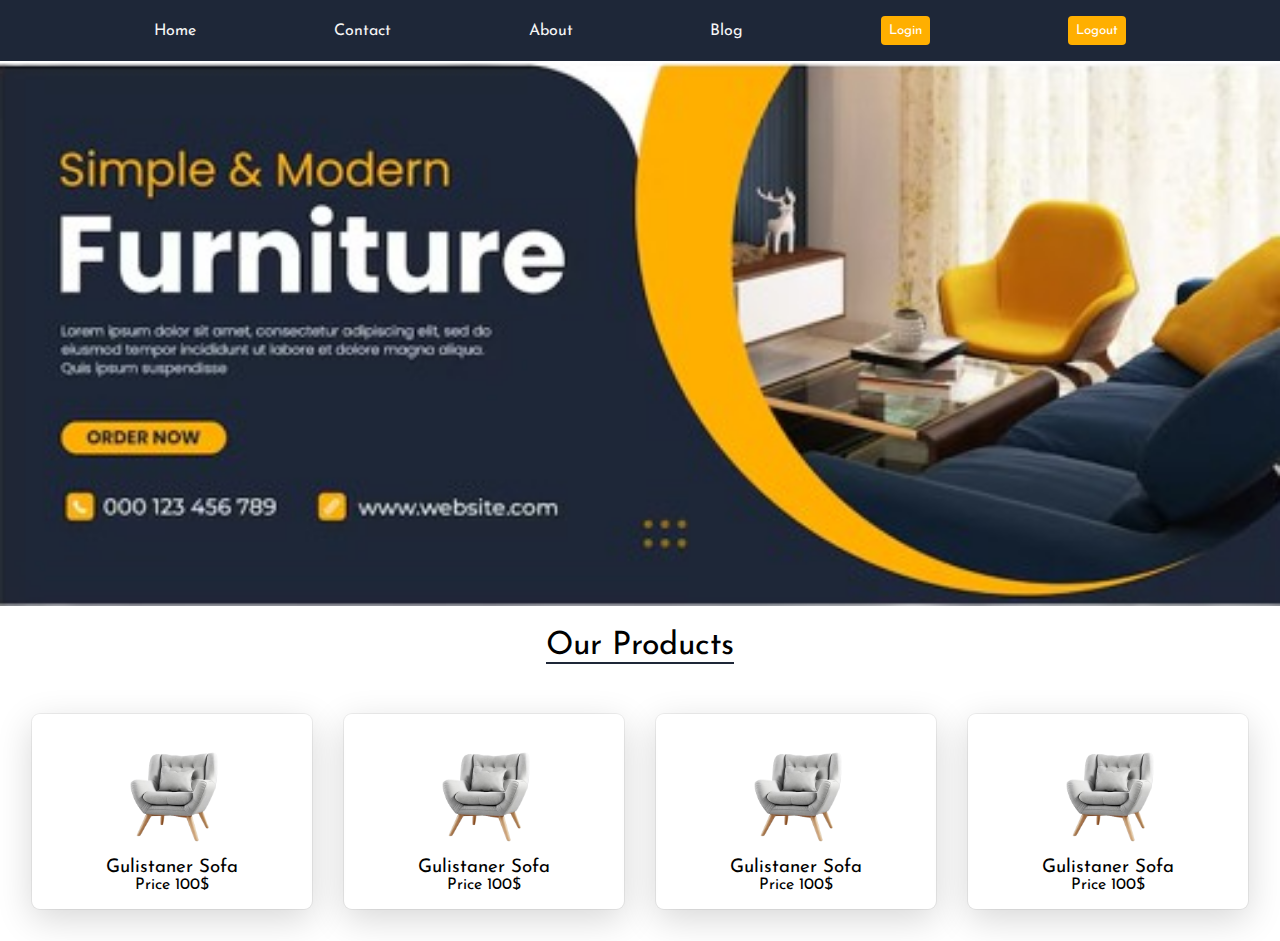
<file: Project 2 - Furniture/index.html>
<!DOCTYPE html>
<html lang="en">

<head>
  <meta charset="UTF-8">
  <meta name="viewport" content="width=device-width, initial-scale=1.0">
  <title>Document</title>
  <link rel="stylesheet" href="https://cdnjs.cloudflare.com/ajax/libs/font-awesome/6.5.2/css/all.min.css"
    integrity="sha512-SnH5WK+bZxgPHs44uWIX+LLJAJ9/2PkPKZ5QiAj6Ta86w+fsb2TkcmfRyVX3pBnMFcV7oQPJkl9QevSCWr3W6A=="
    crossorigin="anonymous" referrerpolicy="no-referrer" />
    <link rel="preconnect" href="https://fonts.googleapis.com">
<link rel="preconnect" href="https://fonts.gstatic.com" crossorigin>
<link href="https://fonts.googleapis.com/css2?family=Josefin+Sans:ital,wght@0,100..700;1,100..700&display=swap" rel="stylesheet">
    <link rel="stylesheet" href="style.css">
</head>

<body>
  <!--Header Section Start-->
  <header class="header-container">
    <nav>
      <ul>
        <li class="menu-item"><a href="#home">Home</a></li>
        <li class="menu-item"><a href="#contact">Contact</a></li>
        <li class="menu-item"><a href="#about">About</a></li>
        <li class="menu-item"><a href="#blog">Blog</a></li>
        <li class="menu-item">
          <button>
            <span>Login</span>
            <i class="fa-solid fa-right-to-bracket"></i>
          </button>
        </li>
        <li class="menu-item">
          <button>
            <span>Logout</span>
            <i class="fa-solid fa-right-to-bracket"></i>
          </button>
        </li>
      </ul>
    </nav>
  </header> <!--Header Section End-->

 <!--Main Section Start-->
  <main>
    <!--Banner Section Start-->
    <section class="banner-cotainer">
      <img src="asset/banner-img-removebg-preview.png" alt="">
    </section><!--Banner Section End-->

    <!--Furniture Card Start-->
    <section >

      <h1 style="text-align: center; margin: 20px 0; font-weight: 500; font-size: 32px;">
        <span style="border-bottom: 2px solid #1E2738;">
          Our Products
        </span>
      </h1>


     <div class="card-container">
       <!--Single Card Start-->
      <div class="furniture-card">
        <img class="" style="width: 50%; height: 50%;" src="asset/sofa-removebg-preview.png" alt="">
        <h3>Gulistaner Sofa</h3>
        <h4>Price 100$</h4>
      </div>  <!--Single Card End-->
      <!--Single Card Start-->
      <div class="furniture-card">
        <img class="" style="width: 50%; height: 50%;" src="asset/sofa-removebg-preview.png" alt="">
        <h3>Gulistaner Sofa</h3>
        <h4>Price 100$</h4>
      </div>  <!--Single Card End-->
      <!--Single Card Start-->
      <div class="furniture-card">
        <img class="" style="width: 50%; height: 50%;" src="asset/sofa-removebg-preview.png" alt="">
        <h3>Gulistaner Sofa</h3>
        <h4>Price 100$</h4>
      </div>  <!--Single Card End-->
      <!--Single Card Start-->
      <div class="furniture-card">
        <img class="" style="width: 50%; height: 50%;" src="asset/sofa-removebg-preview.png" alt="">
        <h3>Gulistaner Sofa</h3>
        <h4>Price 100$</h4>
      </div>  <!--Single Card End-->
     </div>
      
    </section><!--Furniture Card End-->
  </main><!--Main Section End-->
   
  <footer>

  </footer>
</body>

</html>
</file>
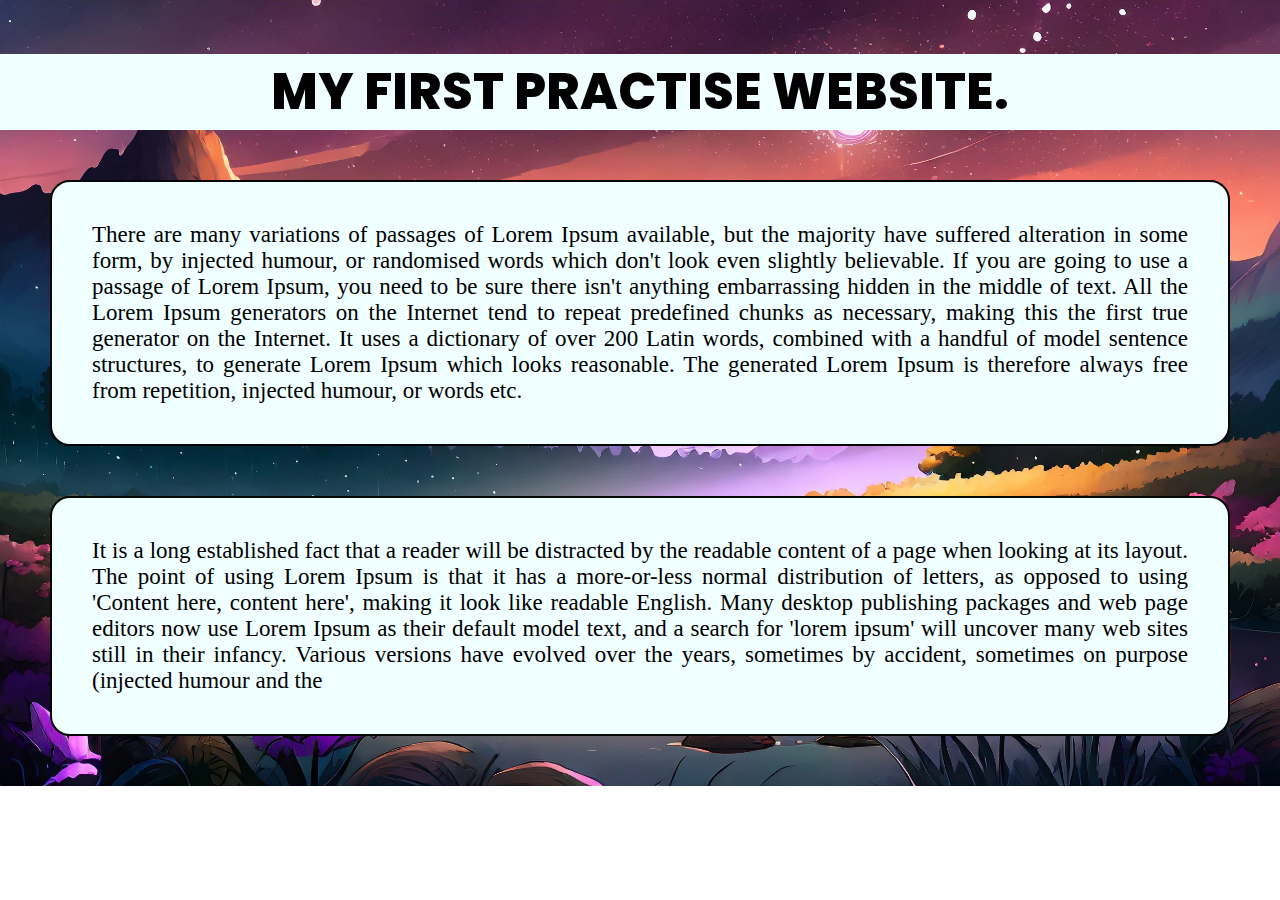
<file: Practise/practise.html>
<!DOCTYPE html>
<html lang="en">
<head>
    <meta charset="UTF-8">
    <meta name="viewport" content="width=device-width, initial-scale=1.0">
    <title>Practise Website</title>
    <link rel="stylesheet" href="practise.css">
    <link rel="preconnect" href="https://fonts.googleapis.com">
    <link rel="preconnect" href="https://fonts.gstatic.com" crossorigin>
    <link href="https://fonts.googleapis.com/css2?family=Freeman&family=Poppins:ital,wght@0,100;0,200;0,300;0,400;0,500;0,600;0,700;0,800;0,900;1,100;1,200;1,300;1,400;1,500;1,600;1,700;1,800;1,900&display=swap" rel="stylesheet">
</head>
<body><br><br><br>
    <h1>
        My first Practise Website.
    </h1>

    <p class="para1">There are many variations of passages of Lorem Ipsum available, but the majority have suffered alteration in some form, by injected humour, or randomised words which don't look even slightly believable. If you are going to use a passage of Lorem Ipsum, you need to be sure there isn't anything embarrassing hidden in the middle of text. All the Lorem Ipsum generators on the Internet tend to repeat predefined chunks as necessary, making this the first true generator on the Internet. It uses a dictionary of over 200 Latin words, combined with a handful of model sentence structures, to generate Lorem Ipsum which looks reasonable. The generated Lorem Ipsum is therefore always free from repetition, injected humour, or words etc.</p>

    <p class="para2">It is a long established fact that a reader will be distracted by the readable content of a page when looking at its layout. The point of using Lorem Ipsum is that it has a more-or-less normal distribution of letters, as opposed to using 'Content here, content here', making it look like readable English. Many desktop publishing packages and web page editors now use Lorem Ipsum as their default model text, and a search for 'lorem ipsum' will uncover many web sites still in their infancy. Various versions have evolved over the years, sometimes by accident, sometimes on purpose (injected humour and the</p>
</body>
</html>
</file>
<file: Project 2 - Furniture/style.css>
*{
  margin: 0;
  padding: 0;
  font-family: "Josefin Sans", sans-serif;
  font-optical-sizing: auto;
  font-weight: 400;
  font-style: normal;

}

.header-container{
  background-color:#1E2738 ;
  padding: 16px;
}

ul{
  display: flex;
  justify-content: space-evenly;
  align-items: center;
}

.menu-item{
  list-style-type: none;

}

a{
  text-decoration: none;
    color: whitesmoke;
}

button{
  background-color: #FFAF00;
  border: 0;
  color: white;
  padding: 8px;
  border-radius: 4px;
}

.banner-cotainer{
  margin: 0;
}

img{
  width: 100%;
}

.card-container{
  display: flex;
  justify-content: space-evenly;
  align-items: center;
  padding: 16px;
}

.furniture-card{
box-shadow: rgba(0, 0, 0, 0.16) 0px 10px 36px 0px, rgba(0, 0, 0, 0.06) 0px 0px 0px 1px;
  width: 100%;
  text-align: center;
  padding: 16px;
  margin: 16px;
  border-radius: 8px;
}
</file>
<file: Practise/practise.css>
*{
    margin: 0;
    padding: 0;
    
}

body{
    background-image: url("./Background.jpg");
    background-repeat: no-repeat;
    background-size: cover;
}

h1{
    font-size: 50px;
    text-align: center;
    text-transform: uppercase;
    background-color: azure;
    font-family: "Poppins", sans-serif;
    font-weight: 800;
    font-style: normal;
  
}
.para1, .para2{
    text-align: justify;
    font-size: 23px;
    font-weight: 400;
    background-color: azure;
    border: 2px solid rgb(5, 5, 5);
    margin: 50px 50px 50px 50px;
    border-radius: 20px;
    padding: 40px 40px 40px 40px;
}
</file>
